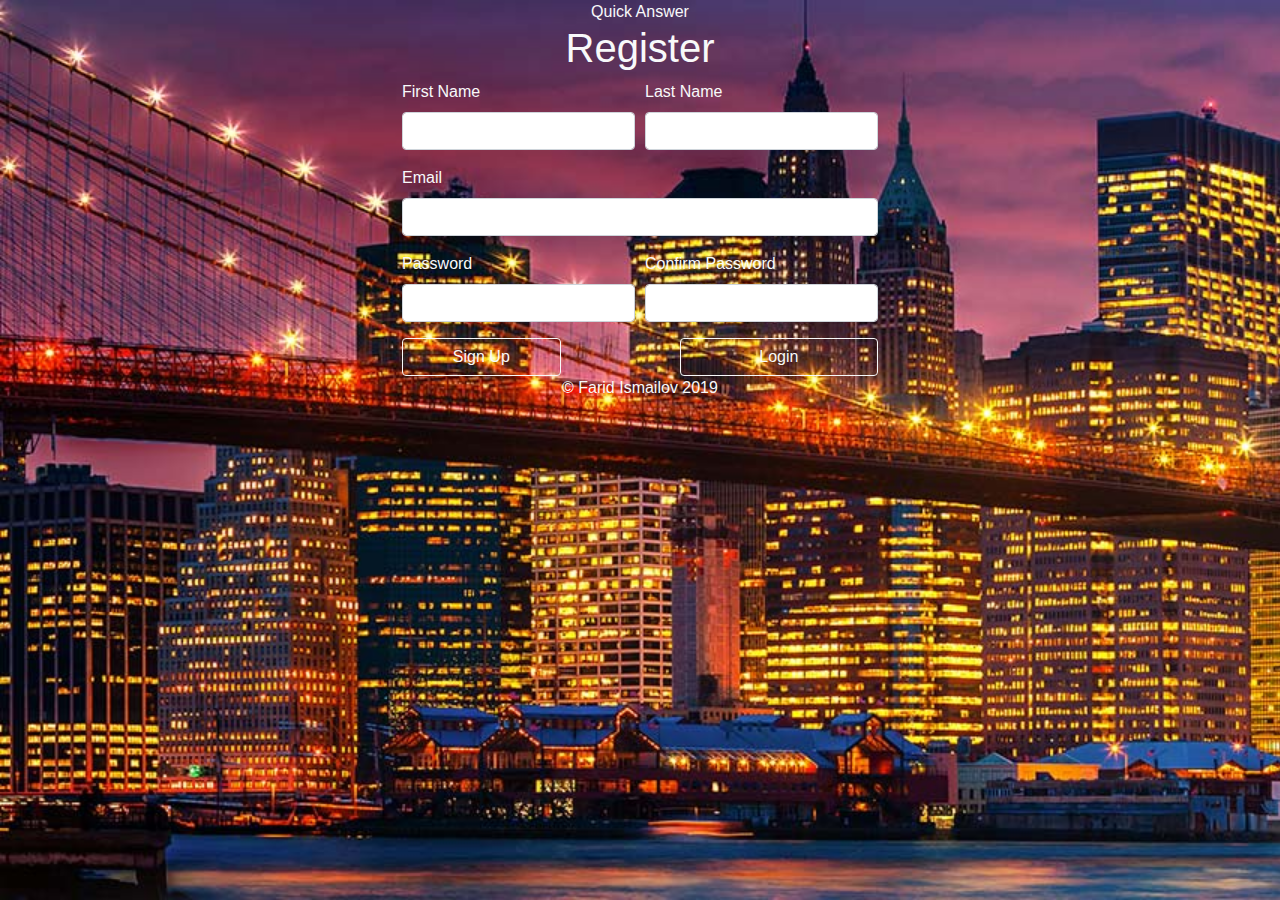
<file: index.html>
<!DOCTYPE html>
<html lang="en">
<head>
    <meta charset="UTF-8">
    <meta name="viewport" content="width=device-width, initial-scale=1.0">
    <meta http-equiv="X-UA-Compatible" content="ie=edge">
    <link rel="stylesheet" href="https://stackpath.bootstrapcdn.com/bootstrap/4.3.1/css/bootstrap.min.css" integrity="sha384-ggOyR0iXCbMQv3Xipma34MD+dH/1fQ784/j6cY/iJTQUOhcWr7x9JvoRxT2MZw1T" crossorigin="anonymous">
    <link rel="stylesheet" href="./src/style.css">
    <title>Register</title>
</head>
<body>
    <header class="text-light">
        Quick Answer
    </header>
    <main class="d-flex justify-content-center">
        <section  class="text-light">
            <h1 class="text-center text-light">Register</h1>
            <form>
                <div class="form-row">
                        <div class="form-group col">
                            <label for="first-name" class="text-light" >First Name</label>
                            <input type="text" class="form-control "  name="first_name" id="first-name" min="3" max="15">
                        </div>
                        <div class="form-group col">
                            <label for="last-name" class="text-light" >Last Name</label>
                            <input type="text" class="form-control " name="last_name" id="last-name" min="3" max="15">
                        </div>
                </div>
                <div class="form-group">
                        <label for="email" class="text-light">Email</label>
                        <input type="email" class="form-control " name="email" id="email" min="3" max="15">
                </div>
                <div class="form-row">
                        <div class="form-group col">
                                <label for="password" class="text-light">Password</label>
                                <input type="password" class="form-control" name="password" id="password" min="3" max="15">
                            </div>
                            <div class="form-group col">
                                <label for="con-password" class="text-light">Confirm Password</label>
                                <input type="password" class="form-control " name="con_password" id="con-password" min="3" max="15">
                            </div>
                </div>
                <div class="container">
                    <div class="row">
                        <button type="submit" class="btn btn-outline-light col-lg-4"  id="sign-up-btn">Sign Up</button>
                        <button class="btn btn-outline-light offset-lg-3 col-lg-5" id="login-btn">Login</button>
                    </div>
                </div>

            </form>
        </section>
    </main>
    <footer class="text-light">
        &copy; Farid Ismailov 2019
    </footer>
    <script>
        let sign_up_btn = document.getElementById("sign-up-btn");
        let login_btn = document.getElementById('login-btn');
        let url_arr = window.location.href.split('/');
        url_arr[url_arr.length-1] = 'src';
        url_arr.push('pages','login.html');
        login_btn.addEventListener('click', function(event){
            event.preventDefault();
            window.location.href = url_arr.join('/');
        })

        sign_up_btn.addEventListener("click",function (event) {
            event.preventDefault();
            let first_name = document.getElementById("first-name");
            let last_name = document.getElementById("last-name");
            let email = document.getElementById("email");
            let pwd = document.getElementById("password");
            let confirm_pwd = document.getElementById("con-password");
            if( first_name && last_name && email && pwd.value && pwd.value === confirm_pwd.value){
                let user = {
                first_name: first_name.value,
                last_name: last_name.value,
                email: email.value,
                password: pwd.value
                }
               let json_all_users = localStorage.getItem("users");
               if(json_all_users){
                   let all_users = JSON.parse(json_all_users);
                   all_users.push(user);
                   localStorage.setItem("users", JSON.stringify(all_users));
               }else{
                let json = JSON.stringify([user]);
               localStorage.setItem("users",json);
               } 
               window.location.href = url_arr.join('/');
            }else{
                alert("Confirm password must be equal to password. Please try again!");
            }

        })
    </script>    
</body>
</html>
</file>
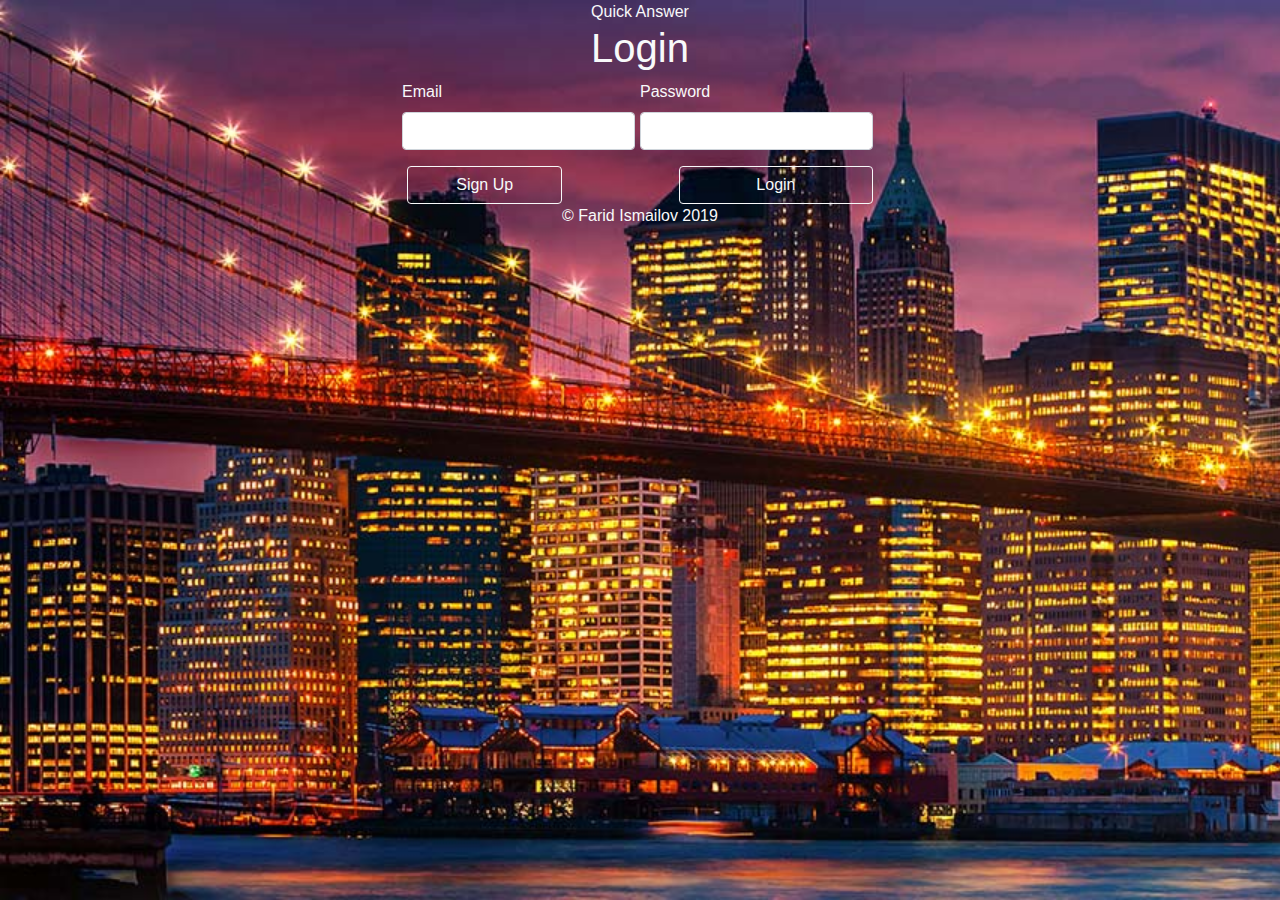
<file: src/pages/login.html>
<!DOCTYPE html>
<html lang="en">
<head>
    <meta charset="UTF-8">
    <meta name="viewport" content="width=device-width, initial-scale=1.0">
    <meta http-equiv="X-UA-Compatible" content="ie=edge">
    <link rel="stylesheet" href="https://stackpath.bootstrapcdn.com/bootstrap/4.3.1/css/bootstrap.min.css" integrity="sha384-ggOyR0iXCbMQv3Xipma34MD+dH/1fQ784/j6cY/iJTQUOhcWr7x9JvoRxT2MZw1T" crossorigin="anonymous">
    <link rel="stylesheet" href="../style.css">
    <title>Login</title>
</head>
<body>
    <header class="text-light">
        Quick Answer
    </header>
    <main class="d-flex justify-content-center">
        <section  class="text-light">
            <h1 class="text-center text-light">Login</h1>
            <form>
                <div class="form-row">
                        <div class="form-group">
                                <label for="email" class="text-light">Email</label>
                                <input type="email" class="form-control " name="email" id="email" min="3" max="15">
                        </div>
                        <div class="form-group col">
                                <label for="password" class="text-light">Password</label>
                                <input type="password" class="form-control" name="password" id="password" min="3" max="15">
                            </div>
                </div>
                <div class="container">
                    <div class="row">
                        <button type="submit" class="btn btn-outline-light col-lg-4"  id="sign-up-btn">Sign Up</button>
                        <button class="btn btn-outline-light offset-lg-3 col-lg-5" id="login-btn">Login</button>
                    </div>
                </div>

            </form>
        </section>
    </main>
    <footer class="text-light">
        &copy; Farid Ismailov 2019
    </footer>
    <script>
        let sign_up_btn = document.getElementById('sign-up-btn');
        let login_btn = document.getElementById('login-btn');

        //user login input tags
        let email_input = document.getElementById('email');
        let pwd_input = document.getElementById('password');


        let href_arr = window.location.href.split('/');
        for (let index = 0; index < 3; index++) {
            href_arr.pop();
        }

        // add function for buttons click event
        sign_up_btn.addEventListener('click',function(event){
            event.preventDefault();
            href_arr.push('index.html');
            window.location.href = href_arr.join('/');
        })
        login_btn.addEventListener('click', function(event){
            event.preventDefault();
            const email = email_input.value;
            const pwd = pwd_input.value;

            if(email && pwd){
                let all_users = JSON.parse(localStorage.getItem('users'));
                let auth = false;
                all_users.forEach(user => {
                if(user.email === email && user.password === pwd){
                   auth = true;
                }
                });
               if(auth){
                href_arr.push('src','pages','questions.html');
                window.location.href = href_arr.join('/');
               }else{
                alert('Your password or email is incorrect')
               }
            }else{
                alert('Please fill all fields and try again.');
            }
        })
    </script>
</body>
</html>
</file>
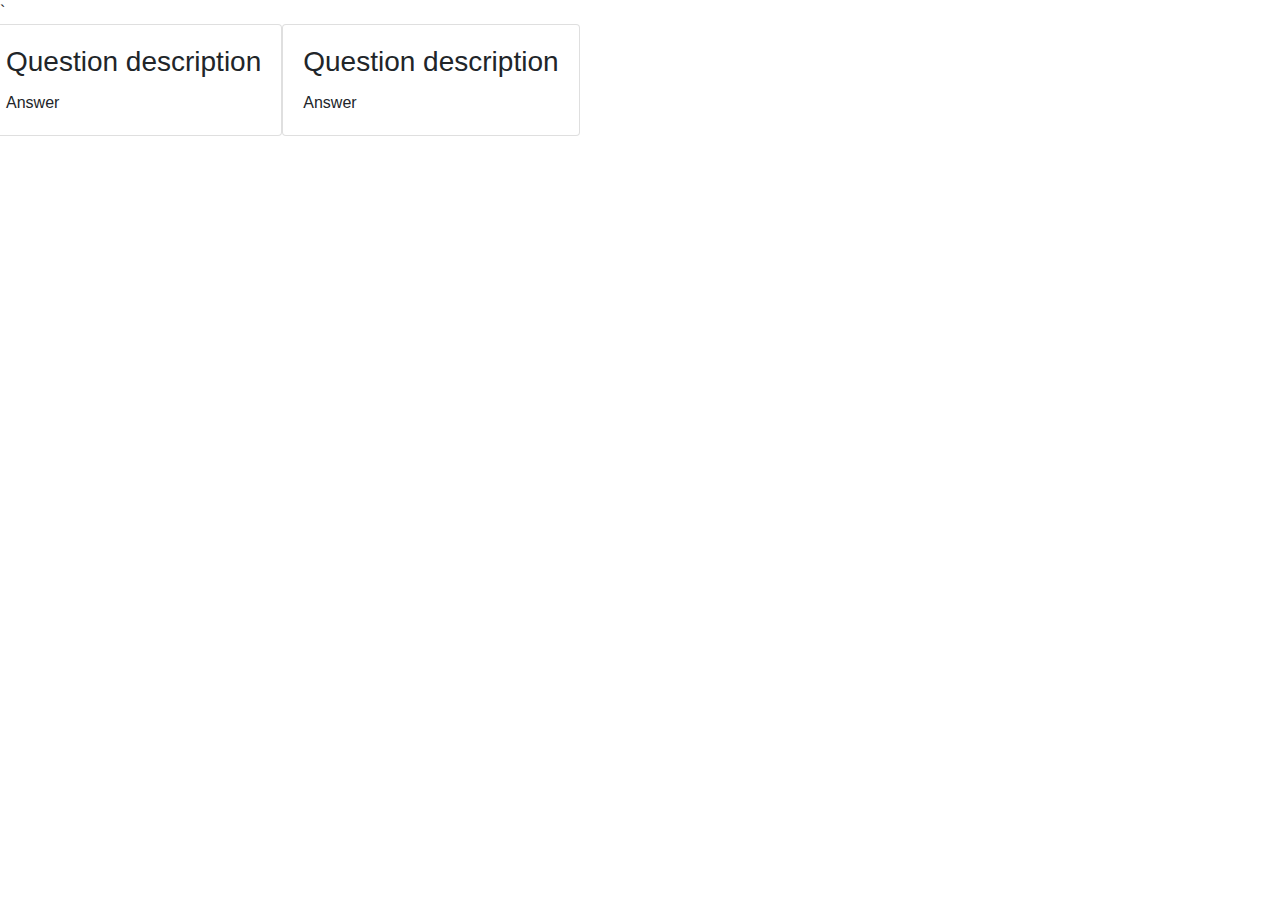
<file: src/pages/questions.html>
<!doctype html>
<html lang="en">
  <head>
    <title>Title</title>
    <!-- Required meta tags -->
    <meta charset="utf-8">
    <meta name="viewport" content="width=device-width, initial-scale=1, shrink-to-fit=no">

    <!-- Bootstrap CSS -->
    <link rel="stylesheet" href="https://stackpath.bootstrapcdn.com/bootstrap/4.3.1/css/bootstrap.min.css" integrity="sha384-ggOyR0iXCbMQv3Xipma34MD+dH/1fQ784/j6cY/iJTQUOhcWr7x9JvoRxT2MZw1T" crossorigin="anonymous">`
  </head>
  <body>
      <div class="row">
        <div class="col-xs-1-12">
          <div class="card">
            <div class="card-body">
              <h3 class="card-title">Question description</h3>
              <p class="card-text">Answer</p>
            </div>
          </div>
        </div>
        <div class="col-xs-1-12">
          <div class="card">
            <div class="card-body">
              <h3 class="card-title">Question description</h3>
              <p class="card-text">Answer</p>
            </div>
          </div>
        </div>
      </div>
    <!-- Optional JavaScript -->
    <!-- jQuery first, then Popper.js, then Bootstrap JS -->
    <script src="https://code.jquery.com/jquery-3.3.1.slim.min.js" integrity="sha384-q8i/X+965DzO0rT7abK41JStQIAqVgRVzpbzo5smXKp4YfRvH+8abtTE1Pi6jizo" crossorigin="anonymous"></script>
    <script src="https://cdnjs.cloudflare.com/ajax/libs/popper.js/1.14.7/umd/popper.min.js" integrity="sha384-UO2eT0CpHqdSJQ6hJty5KVphtPhzWj9WO1clHTMGa3JDZwrnQq4sF86dIHNDz0W1" crossorigin="anonymous"></script>
    <script src="https://stackpath.bootstrapcdn.com/bootstrap/4.3.1/js/bootstrap.min.js" integrity="sha384-JjSmVgyd0p3pXB1rRibZUAYoIIy6OrQ6VrjIEaFf/nJGzIxFDsf4x0xIM+B07jRM" crossorigin="anonymous"></script>
  </body>
</html>
</file>
<file: src/style.css>
header, footer{
    text-align: center;
}

body{
    background-image: url('./img/background.jpg');
    background-repeat: no-repeat;
    background-size: cover;
    background-origin: border-box;
    height: 100vh;
}
.register-container, .login-container{
    display: flex;
    flex-direction: column;
    align-items: center;
    margin-bottom: 5%;
}

.register-container>form{
    max-width: 500px;
    width: 100%;
    display: flex;
    flex-direction: column;
    align-items: center;
}

.form-inputs-container{
    display: flex;
    justify-content: space-evenly;
}

.form-input-container{
    display: flex;
    flex-direction: column;
}
</file>
